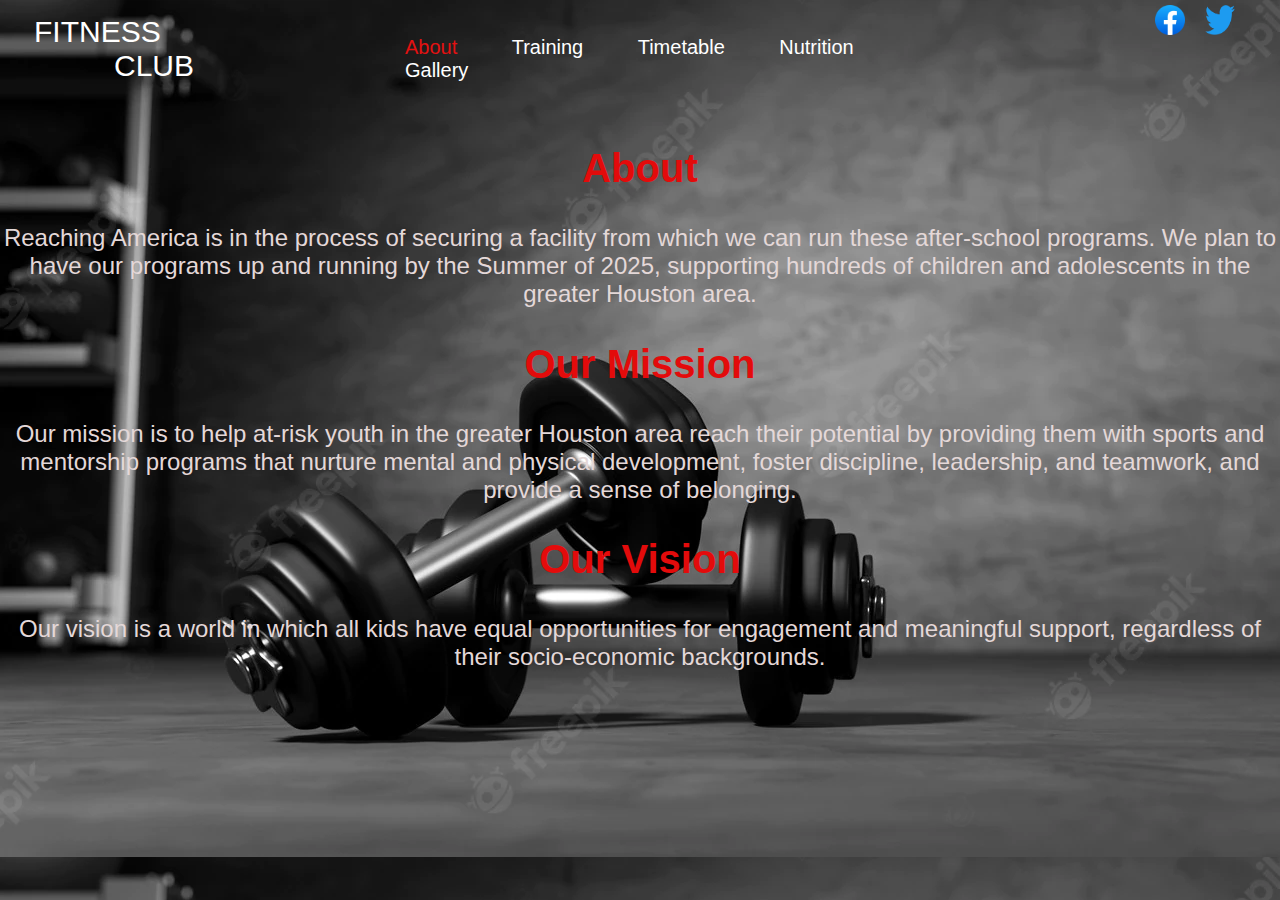
<file: about.html>
<!DOCTYPE html>
  <head>
    <title>About</title>
    <link rel="stylesheet" href="navbar.css" />
    <style>
      .about h2 {
        text-align: center;
        font-size: 40px;
        color: rgb(227, 11, 11);
      }
      .about p {
        color: rgb(228, 216, 216);
        font-size: x-large;
        text-align: center;
      }
    </style>
  </head>
  <body>
    <!--Left Box For Logo-->
    <div class="left">
      <a href="./index.html" class="logo"
        ><text
          >FITNESS <br />
          <span>CLUB</span></text
        ></a
      >
    </div>
    <!--Mid Box For Navar-->
    <div class="mid">
      <ul class="navbar">
        <li><a href="./about.html" class="active">About</a></li>
        <li><a href="./training.html">Training</a></li>
        <li><a href="./timetable.html">Timetable</a></li>
        <li><a href="./nutrition.html">Nutrition</a></li>
        <li><a href="./gallery.html">Gallery</a></li>
      </ul>
    </div>
    <!--Right Boc For Buttons-->
    <div class="right">
      <a href="https://www.facebook.com/" class="social"
        ><img src="./img/Facebook.png" alt="" srcset="" width="30" height="30"
      /></a>
      <a href="https://twitter.com/" class="social"
        ><img src="./img/Twitter.png" alt="" srcset="" width="30" height="30"
      /></a>
    </div>
    <div class="about">
      <h2>About</h2>
      <p>
        Reaching America is in the process of securing a facility from which we
        can run these after-school programs. We plan to have our programs up and
        running by the Summer of 2025, supporting hundreds of children and
        adolescents in the greater Houston area.
      </p>
      <h2>Our Mission</h2>
      <p>
        Our mission is to help at-risk youth in the greater Houston area reach
        their potential by providing them with sports and mentorship programs
        that nurture mental and physical development, foster discipline,
        leadership, and teamwork, and provide a sense of belonging.
      </p>
      <h2>Our Vision</h2>
      <p>
        Our vision is a world in which all kids have equal opportunities for
        engagement and meaningful support, regardless of their socio-economic
        backgrounds.
      </p>
    </div>
  </body>
</html>
</file>
<file: navbar.css>
body {
      font-family: "Franklin Gothic Medium", "Arial Narrow", Arial, sans-serif;
      color: white;
      margin: 0px;
      padding: 0px;
      background-image: url(./img/cool.jpg);
  }

  .left {
      display: inline-block;
      /*border: 2px solid red;*/
      position: absolute;
      left: 34px;
      top: 15px;

  }

  .left .logo {
      color: white;
      font-size: 30px;
      margin-top: 10px;
      text-decoration: none;

  }

  .left .logo text span {
      margin-left: 80px;
  }

  .mid {
      display: block;
      width: 50%;
      margin: 20px auto;
      /*border: 2px solid green;*/
      margin-bottom: 0;

  }

  .right {
      position: absolute;
      right: 34px;
      top: 3px;
      padding: 2px 3px;
      display: inline-block;
      /*border: 2px solid yellow*/
  }

  .navbar {
      display: inline-block;
      padding-bottom: 15px;
  }

  .navbar li {
      display: inline-block;
      font-size: 20px;
      margin-left: 40px;
  }

  .navbar li a {
      color: white;
      text-decoration: none;
      padding: 5px 5px;
  }

  .navbar li a:hover {
      text-decoration: underline;
      color: rgb(228, 17, 17);
  }

  .navbar li a.active {
      color: rgb(228, 17, 17);
  }

  .social {
      margin: 0px 8px;
  }
</file>
